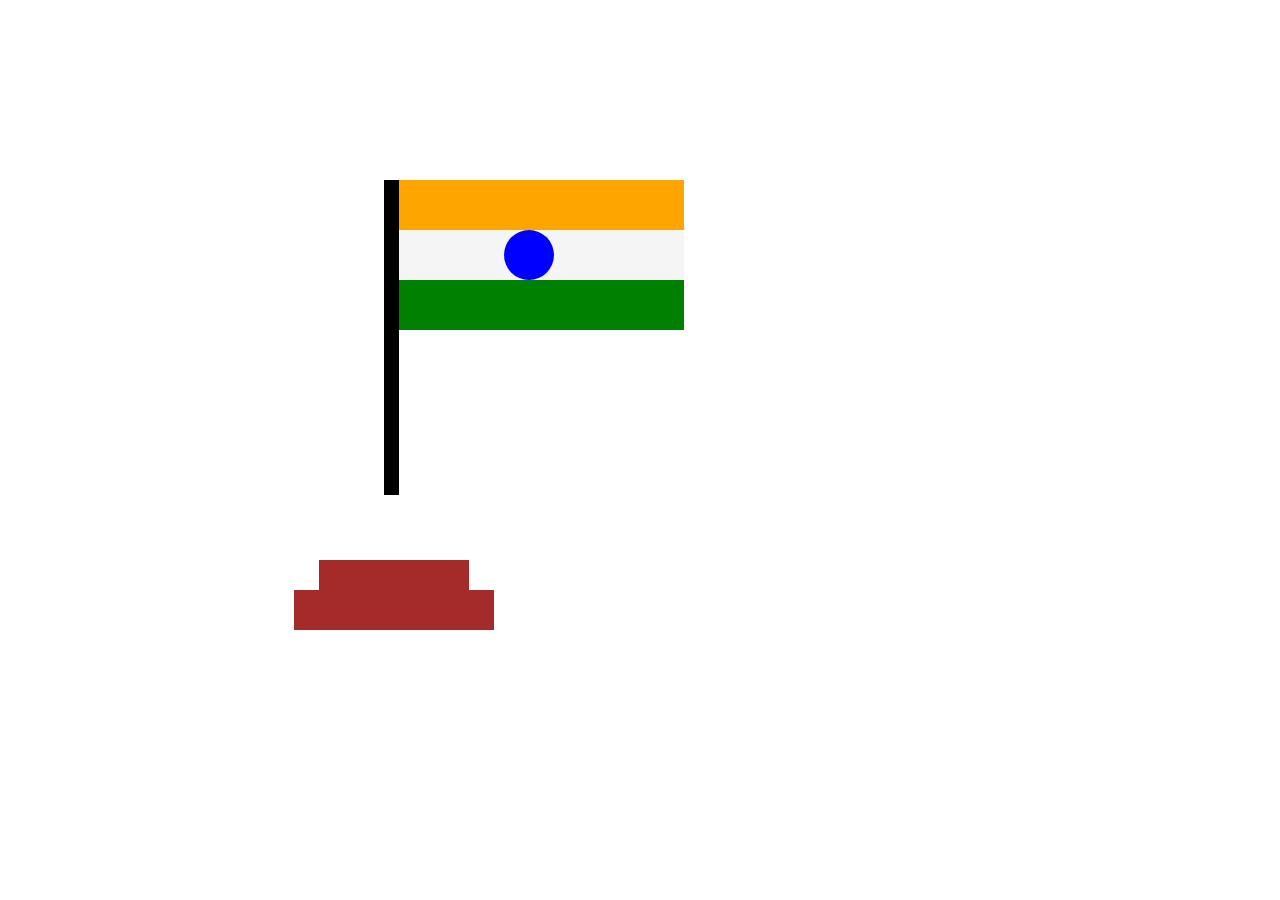
<file: Practice/index.html>
<!DOCTYPE html>
<html lang="en">
<head>
    <meta charset="UTF-8">
    <meta name="viewport" content="width=device-width, initial-scale=1.0">
    <title>Practicing </title>
    <link rel="stylesheet" href="style.css">
</head>
<body>
    
    <!-- <p>Lorem ipsum dolor sit amet consectetur, adipisicing elit. Eos quibusdam deleniti praesentium accusantium.</p>

    <h1 class="title">Feedback de do friends</h1>
    <h2 class="mini-title">2nd feedback de do</h2>

    <div class="main">
        <div class="mini">ABCD</div>
    </div> -->

    <!-- <div class="main">
        <div class="square"></div>
    </div> -->

    <!-- <div class="car1"></div>
    <div class="car2"></div>
    <div class="car3"></div> -->
    
    <div class="main">
        <div class="orange-strip"></div>
        <div class="white-strip"></div>
        <div class="green-strip"></div>
        <div class="chakra"></div>
        <div class="pipe"></div>
        <div class="base1"></div>
        <div class="base2"></div>
        <div class="base3"></div>
    </div>
    

</body>
</html>
</file>
<file: Practice/style.css>
*{
    margin: 0;
    padding: 0;
    box-sizing: border-box;
}

html, body{
    width: 100%;
    height: 100%;
}

/* p{
    color: red;
    background-color: blue;
    border: 20px solid green;
}

.title{
    color: brown;
    /* border: 8px solid black; 

}

.main{
    height: 50%;
    width: 30%;
    background-color: black;
}
*/
.square{
    background-color: aliceblue;
    height: 80px;
    width: 80px;
    position: absolute;
    /* padding: 1px 10px 10px 5px; */
    margin-top: 250px;
    margin-left: 340px;
    border: 2px solid red;
}

/* Margin hota hai element ke bahar ka space and padding hota hai element ke andar ka space  */


/* .main{
    height: 100%;
    width: 100%;
    background-image: url(https://images.unsplash.com/photo-1694071132086-ba14a2071b60?ixlib=rb-4.0.3&ixid=M3wxMjA3fDB8MHxlZGl0b3JpYWwtZmVlZHw5fHx8ZW58MHx8fHx8&auto=format&fit=crop&w=1000&q=60);

    background-size: cover;
    background-position: center;
} */

/* .car1{
    position: absolute;
    top: 10%;
    left: 10%;
    height: 100px;
    width: 100px;
    background-color: red;
}

.car2{
    height: 100px;
    width: 110px;
    background-color: blue;
}

.car3{
    height: 100px;
    width: 120px;
    background-color: green;
} */

.orange-strip{
    height: 50px;
    width: 300px;
    background-color: orange;
}

.white-strip{
    height: 50px;
    width: 300px;
    background-color: whitesmoke;
}

.green-strip{
    height: 50px;
    width: 300px;
    background-color: green;
}

.chakra{
    position: absolute;
    top: 50px;
    left: 120px;
    height: 50px;
    width: 50px;
    background-color: blue;
    border-radius: 200px;
}

.main{
    position: relative;
    top: 20%;
    left: 30%;
    height: 50%;
    width: 50%;
}

.pipe{
    position: absolute;
    top: 0px;
    background-color: black;
    height: 315px;
    width: 15px;
}

.base1{
    position: absolute;
    bottom: 30px;
    left: -65px;
    height: 40px;
    width: 150px;
    background-color: brown;
}

.base2{
    position: absolute;
    bottom: 0px;
    left: -90px;
    height: 40px;
    width: 200px;
    background-color: brown;
}
</file>
